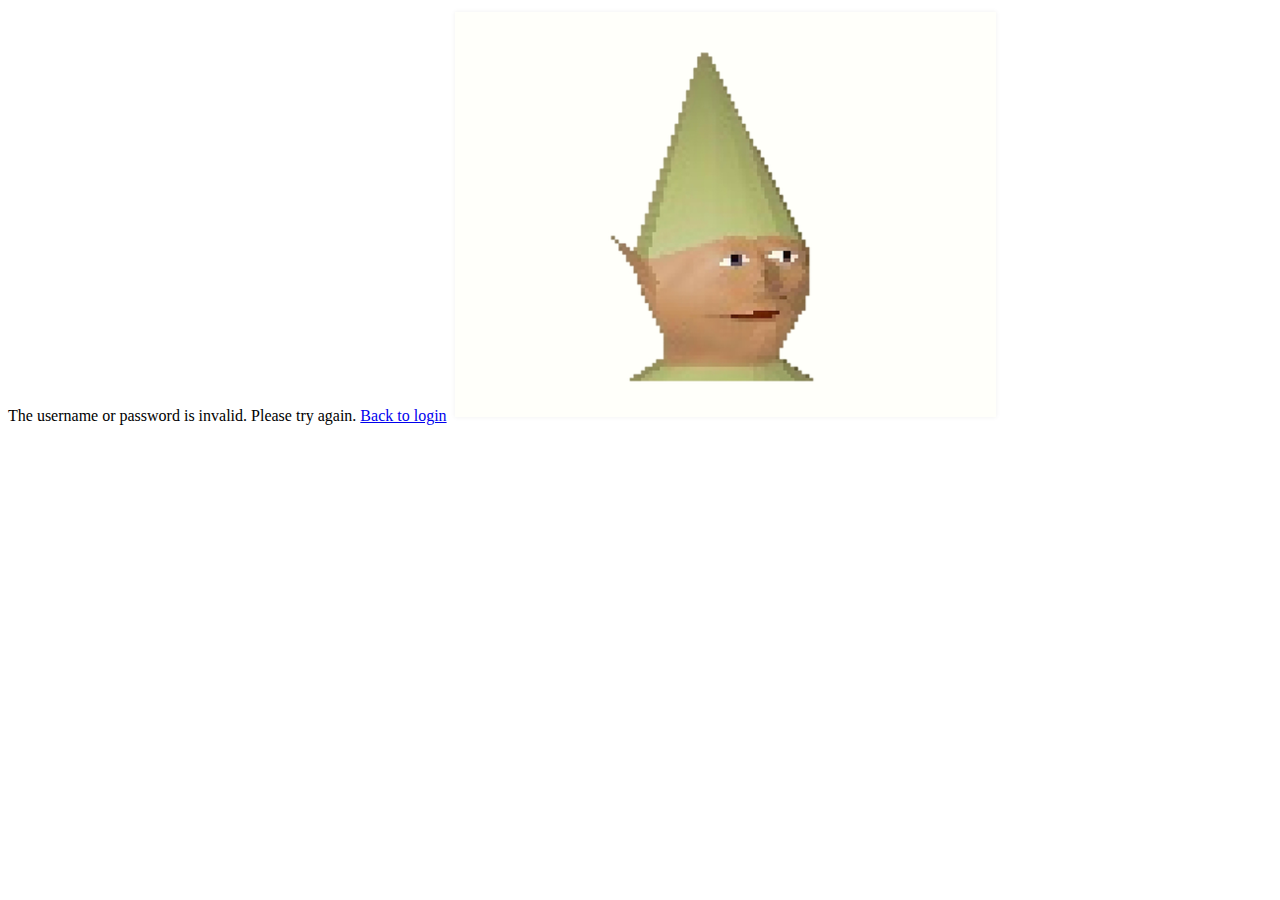
<file: static/invalid.html>
<!DOCTYPE html>
<html lang="en">
	</head>
	<body>
	   The username or password is invalid. Please try again.
       <a href="/">Back to login</a> 
       <img src="./assets/gnome.png" />
	</body>
</html>
</file>
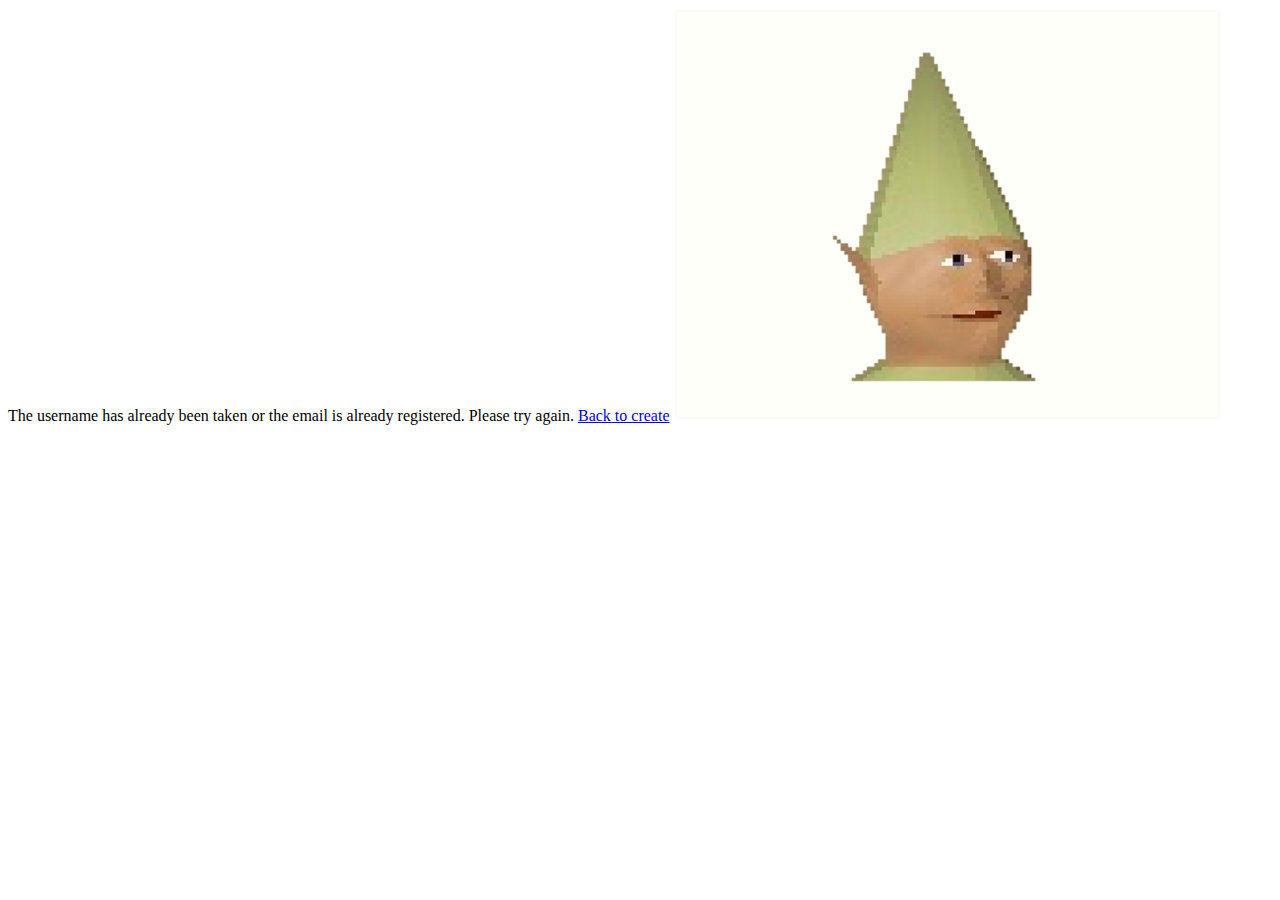
<file: static/taken.html>
<!DOCTYPE html>
<html lang="en">
	</head>
	<body>
	   The username has already been taken or the email is already registered. Please try again.
       <a href="./create.html">Back to create</a> 
       <img src="./assets/gnome.png" />
	</body>
</html>
</file>
